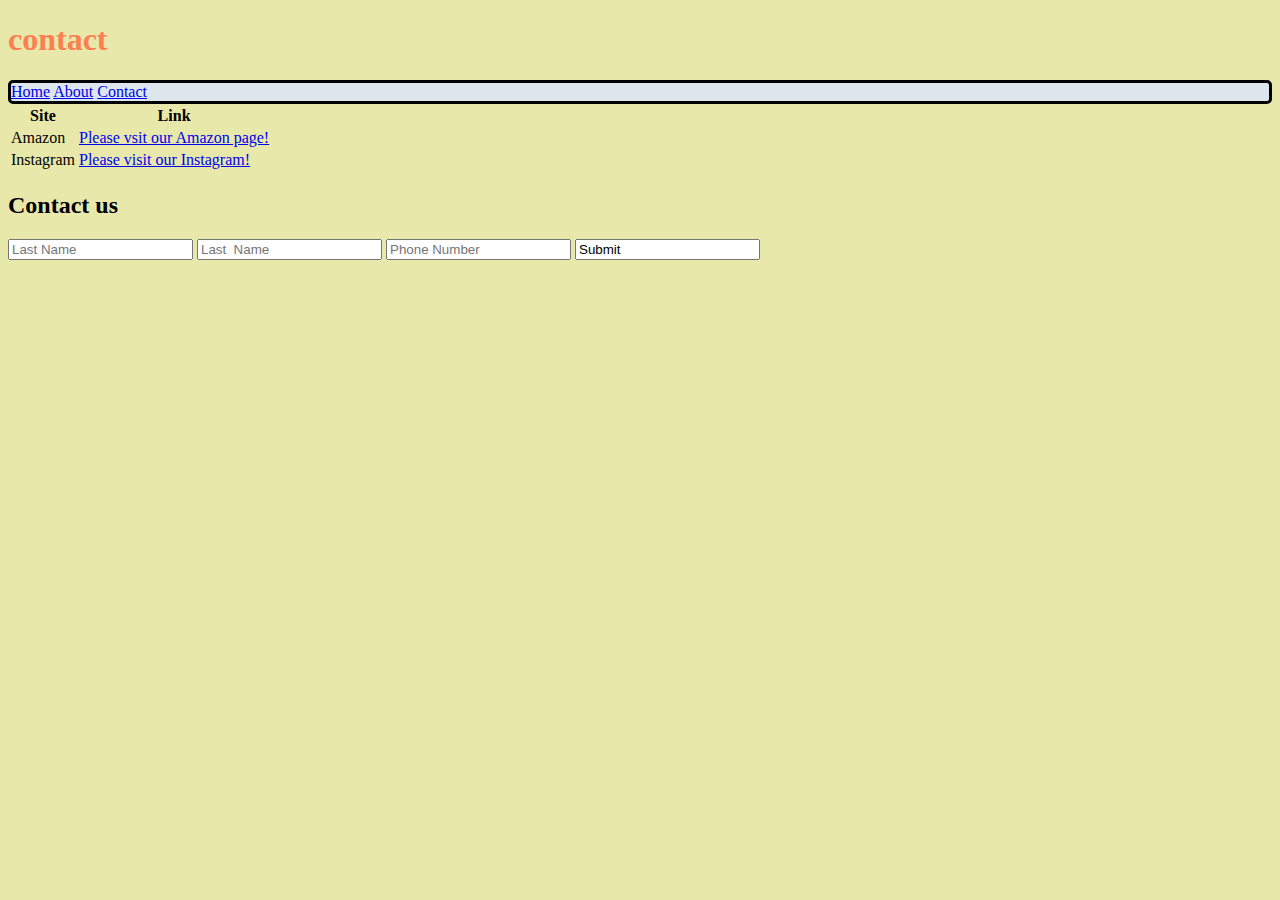
<file: contact.html>
<!DOCTYPE html>
<html lang="en">
  <head>
    <meta charset="UTF-8" />
    <meta http-equiv="X-UA-Compatible" content="IE=edge" />
    <meta name="viewport" content="width=device-width, initial-scale=1.0" />
    <title>Document</title>
    <style>
        body{
           background-color: rgb(232, 232, 171) 
        }
        h1 {
            color:coral;
        }
        div{
            background-color:rgb(221, 230, 236);
            border-style:solid;
            border-color:black;
            border-radius:5px;
        }

        .shadow-text{
      text-shadow: grey 2px 2px
      text-shadow: grey 2px 2px
      text-shadow: grey 2px 2px
        }
        #large paragraph{
          font size: 50 px
        }
    </style>



  </head>
  <body>
    <h1>contact</h1>
    <div>
      <a href="index.html">Home</a>
      <a href="about.html">About</a>
      <a href="contact.html">Contact</a>
    </div>
    <table>
      <tr>
        <th>Site</th>
        <th>Link</th>
      </tr>
      <tr>
        <td>Amazon</td>
        <td><a href="#">Please vsit our Amazon page!</a></td>
      </tr>
      <tr>
        <td>Instagram</td>
        <td><a href="#">Please visit our Instagram!</a></td>
      </tr>
    </table>
    <form>
      <h2>Contact us</h2>
      <input type="shadow-text" name="FirstName" placeholder="Last Name"/>
    
      <input type="shadow-text" name="lastName" placeholder="Last  Name" />
      <input type="shadow-text" name="phone" placeholder="Phone Number" />
      <input types="submit" value="Submit" />
    </form>
  </body>
</html>
</file>
